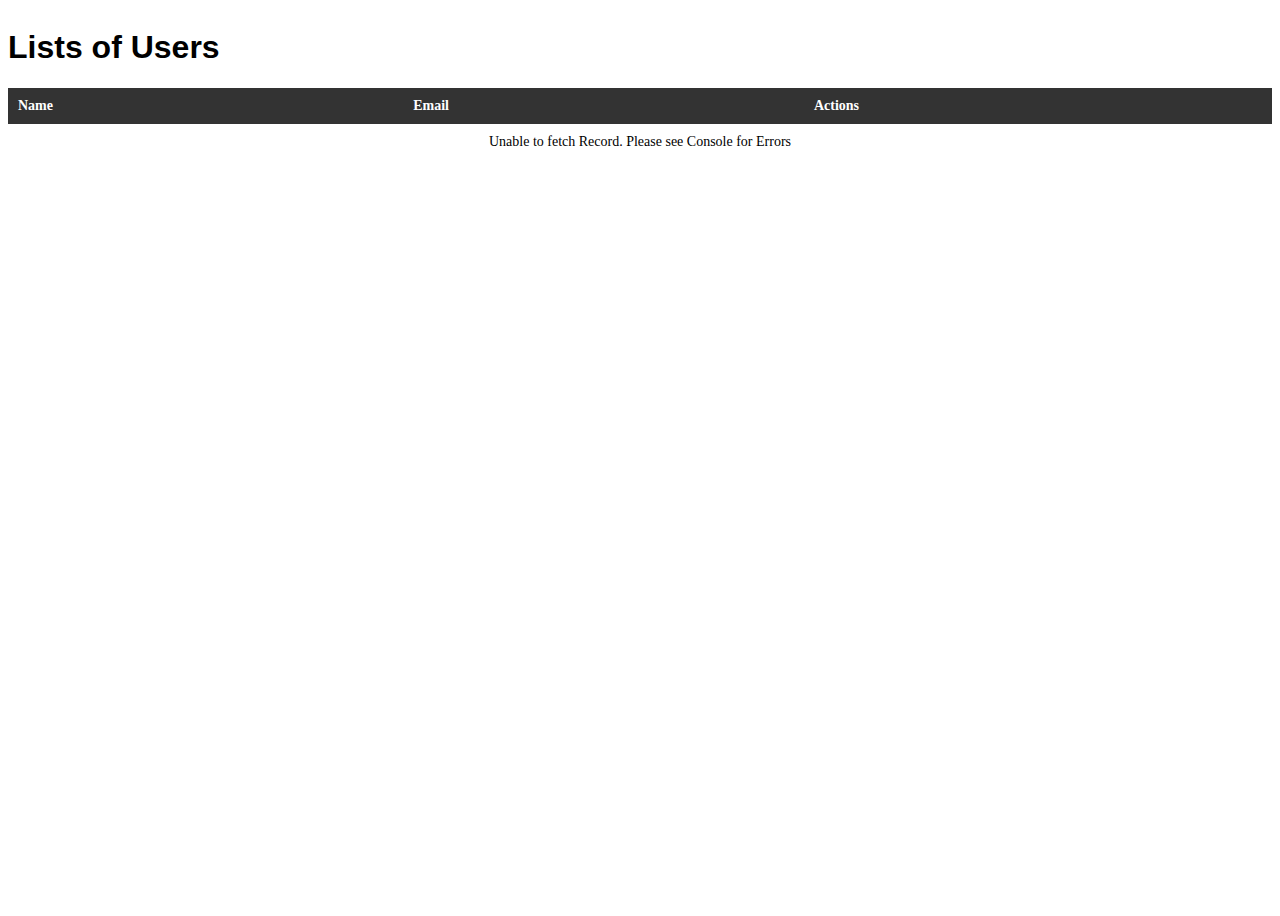
<file: index.html>
<!DOCTYPE html>
<html lang="en">
<head>
    <meta charset="UTF-8">
    <meta http-equiv="X-UA-Compatible" content="IE=edge">
    <meta name="viewport" content="width=0, initial-scale=1.0">
    <title>Lab Sessional 2 Web Technologies</title>
    <link rel="stylesheet" href="./style.css" />
</head>
<body>
    <div class="container">
        <div class="left" id="updateFormDiv" style="display: none;">
            <div class="header">
                <h2 class="animation a1">Update User Email</h2>
            </div>
            <div class="form">
                <form id="personUpdateForm">
                    <input type="email" class="form-field animation a2" placeholder="Email" name="email" id="name" required>
                    <input type="hidden" name="userId" />
                    <br>
                    <button type="button" class="animation a3" id="cancelBtnBtn">Cancel</button>
                    <button type="submit" class="animation a3" id="updateBtn" style="float: right;margin-right: 2px;">Update</button>
                </form>
            </div>
        </div>
        <div class="right">
            <h1 class="animation a1">Lists of Users</h1>
            <table class="animation a2" id="list">
                <thead>
                    <tr>
                        <th>Name</th>
                        <th>Email</th>
                        <th>Actions</th>
                    </tr>
                </thead>
                <tbody>
                    <tr id="noRecordRow">
                        <td colspan="5" class="text-center" >
                                Fetching Records
                        </td>
                    </tr>
                </tbody>
            </table>
            
        </div>
    </div>
    <script src="./jquery.js"></script>
    <script src="./script.js"></script>
</body>
</html>
</file>
<file: style.css>
* {
    box-sizing: border-box;
}

@import url('https://fonts.googleapis.com/css?family=Rubik:400,500&display=swap');


body {
    font-family: 'Rubik', sans-serif;
}

.container {
    display: flex;
    height: 100vh;
}

.left {
    overflow: hidden;
    display: flex;
    flex-wrap: wrap;
    flex-direction: column;
    justify-content: center;
    animation-name: left;
    animation-duration: 1s;
    animation-fill-mode: both;
    animation-delay: 1s;
}

.right {
    flex: 1;
    transition: 1s;
}

.header>h2 {
    margin: 0;
    color: #000;
}

.header>h4 {
    margin-top: 10px;
    font-weight: normal;
    font-size: 15px;
    color: rgba(0, 0, 0, .4);
}

.form {
    max-width: 80%;
    display: flex;
    flex-direction: column;
}

.form>p {
    text-align: right;
}

.form>p>a {
    color: #000;
    font-size: 14px;
}

.form-field {
    height: 46px;
    padding: 0 16px;
    border: 2px solid #ddd;
    border-radius: 4px;
    font-family: 'Rubik', sans-serif;
    outline: 0;
    transition: .2s;
    margin-top: 20px;
    width: 100%;
}

.form-field:focus {
    border-color: #000;
}

button {
    padding: 12px 10px;
    border: 0;
    background-color: #000;
    border-radius: 3px;
    margin-top: 10px;
    color: #fff;
    letter-spacing: 1px;
    font-family: 'Rubik', sans-serif;
    cursor: pointer;
}
button.secondary {
    background-color: #fff;
    color: black;
    border-color: black;
    border-width: 2px;
    border-style: solid;
}
button:disabled {
    background-color: #333;
    cursor: default;
}
.animation {
    animation-name: move;
    animation-duration: .4s;
    animation-fill-mode: both;
    animation-delay: 2s;
}

.a1 {
    animation-delay: 2s;
}

.a2 {
    animation-delay: 2.1s;
}

.a3 {
    animation-delay: 2.2s;
}

.a4 {
    animation-delay: 2.3s;
}

.a5 {
    animation-delay: 2.4s;
}

.a6 {
    animation-delay: 2.5s;
}

@keyframes move {
    0% {
        opacity: 0;
        visibility: hidden;
        transform: translateY(-40px);
    }

    100% {
        opacity: 1;
        visibility: visible;
        transform: translateY(0);
    }
}

@keyframes left {
    0% {
        opacity: 0;
        width: 0;
    }

    100% {
        opacity: 1;
        padding: 20px 40px;
        width: 440px;
    }
}
table {
    font-family: Verdana;
    font-size: 14px;
    border-collapse: collapse;
    width: 100%;
}

td,
th {
    padding: 10px;
    text-align: left;
    margin: 0;
}

tbody tr:nth-child(2n) {
    background-color: #eee;
}

th {
    position: sticky;
    top: 0;
    background-color: #333;
    color: white;
} 
.text-center{
    text-align: center;
}
</file>
